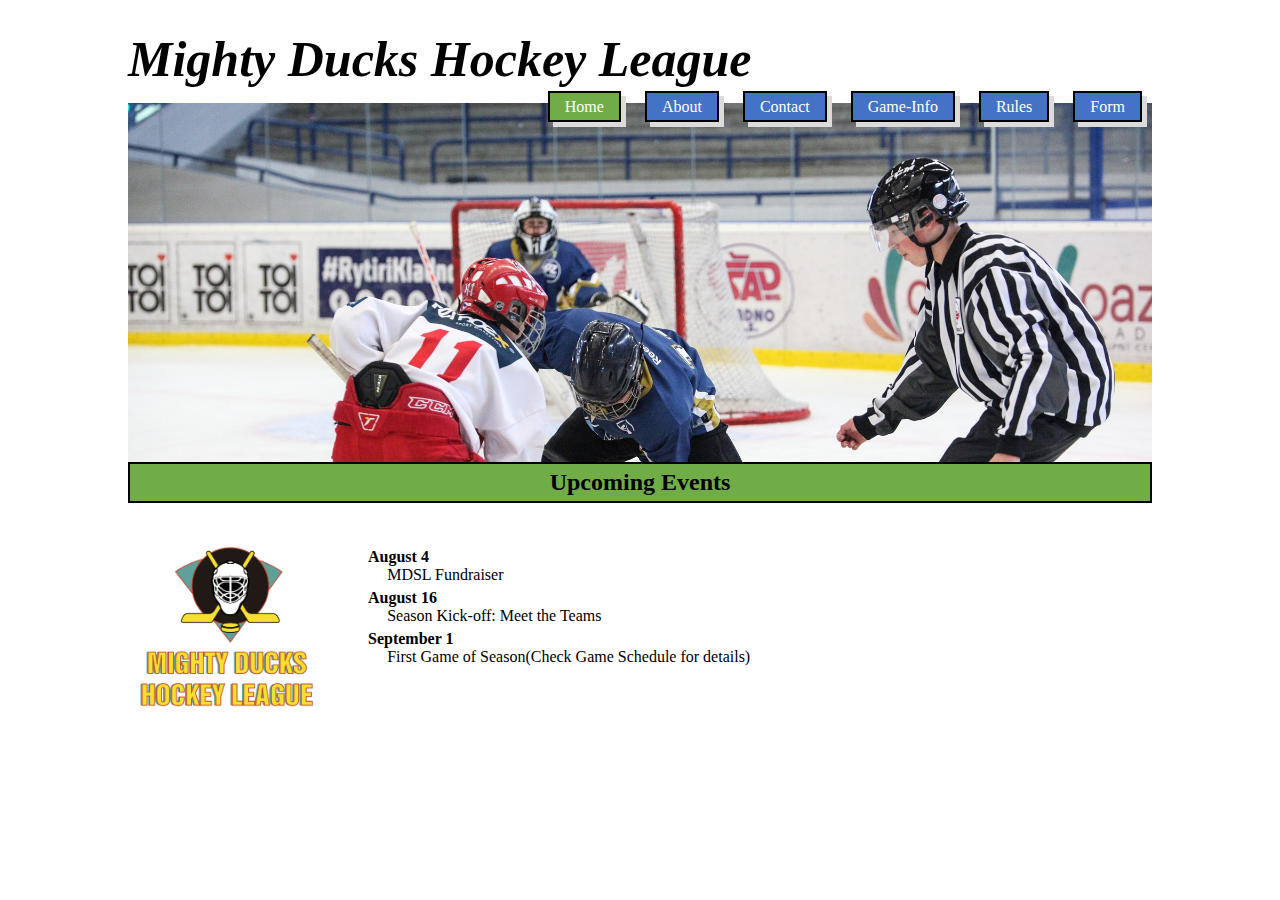
<file: index.html>
<!DOCTYPE html>
<html lang="en">
<head>
  <meta charset="UTF-8">
  <meta http-equiv="X-UA-Compatible" content="IE=edge">
  <meta name="viewport" content="width=device-width, initial-scale=1.0">
  <title>Website Sketch</title>
  <link rel="stylesheet" href="./assets/styles.css">
  <link rel="icon" href="./assets/Logo_Mighty_ducks_01.png">
</head>
<body>
  
  <div class="main-container">
    <header class="header">
      
      <h1>Mighty Ducks Hockey League</h1>
      <div class="nav-bar">
        <nav>
          <a href="index.html" id="home">Home</a>
          <a href="./about.html" class="about-link">About</a>
          <a href="./contact.html" class="contact-link">Contact</a>
          <a href="./game_info.html" class="game-info-link">Game-Info</a>
          <a href="./rules.html" class="rules-link">Rules</a>
          <a href="./registration.html" class="registration-link">Form</a>
        </nav>
        <h2>Upcoming Events</h2>
      </div>

    </header>
  
    <main class="main-section-container">
      <div class="info-section-container">
  
        <div class="logo">
          <img src="./assets/Logo_Mighty_ducks_01.png" alt="Logo">
        </div>

        <div class="info-container">
          <article class="item">
            <h4>August 4</h4>
            <p>MDSL Fundraiser</p>
          </article>
          <article class="item">
            <h4>August 16</h4>
            <p>Season Kick-off: Meet the Teams</p>
          </article>
          <article class="item">
            <h4>September 1</h4>
            <p>First Game of Season(Check Game Schedule for details)</p>
          </article>
        </div>
      
      </div>
    </main>
  </div>
  
</body>
</html>
</file>
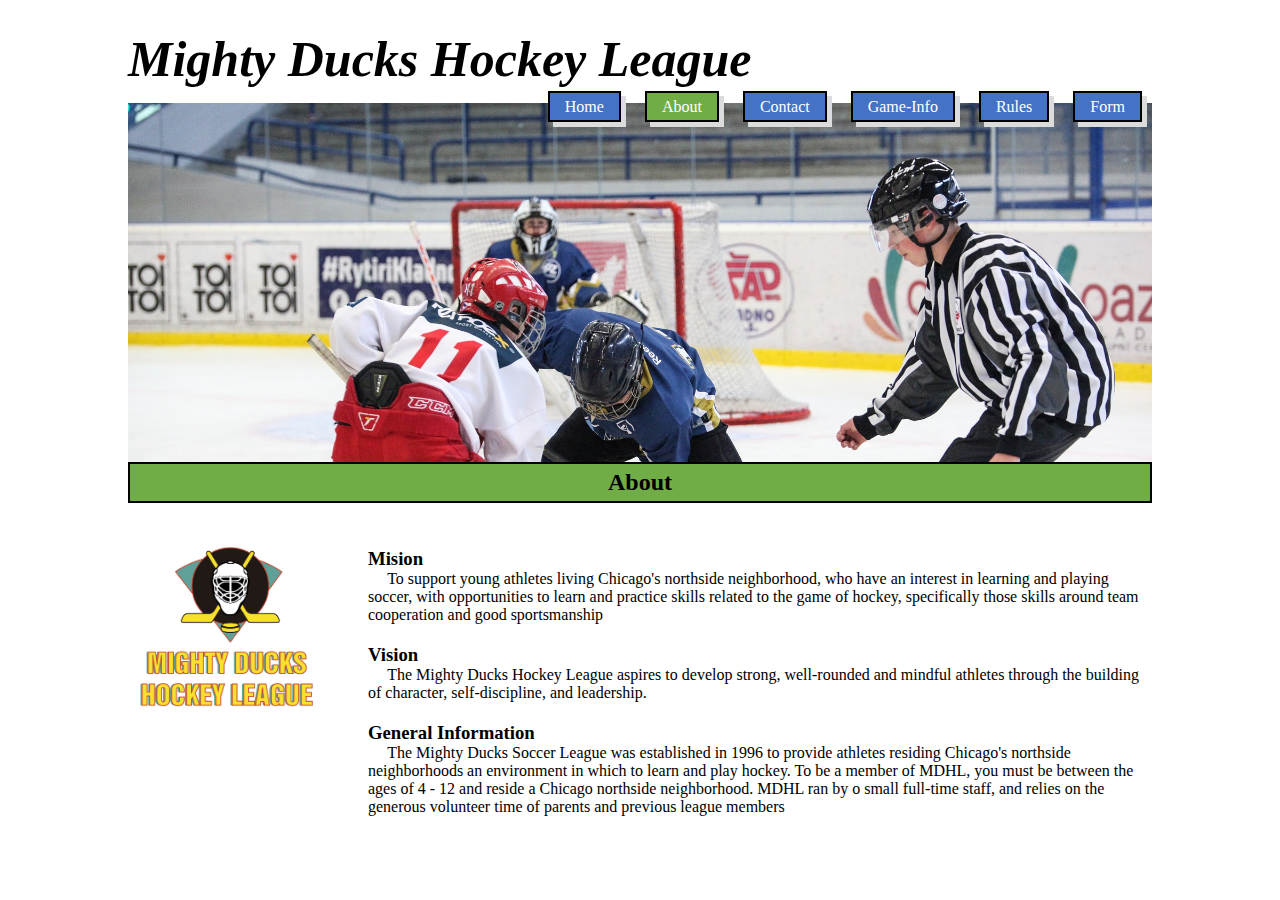
<file: about.html>
<!DOCTYPE html>
<html lang="en">
<head>
  <meta charset="UTF-8">
  <meta http-equiv="X-UA-Compatible" content="IE=edge">
  <meta name="viewport" content="width=device-width, initial-scale=1.0">
  <title>About</title>
  <link rel="stylesheet" href="./assets/styles.css">
  <link rel="icon" href="./assets/Logo_Mighty_ducks_01.png">
</head>
<body>

  <div class="main-container">
    <header class="header">
      
      <h1>Mighty Ducks Hockey League</h1>
      <div class="nav-bar">
        <nav>
          <a href="index.html" class="home-link">Home</a>
          <a href="./about.html" id="about">About</a>
          <a href="./contact.html" class="contact-link">Contact</a>
          <a href="./game_info.html" class="game-info-link">Game-Info</a>
          <a href="./rules.html" class="rules-link">Rules</a>
          <a href="./registration.html" class="registration-link">Form</a>
        </nav>
        <h2>About</h2>
      </div>

    </header>

    <main class="main-section-container">
      <div class="info-section-container">

        <div class="logo">
          <img src="./assets/Logo_Mighty_ducks_01.png" alt="Logo">
        </div>
        
        <div class="info-container">
  
          <article class="item about-item"><!--que es mas correcto br o usar margin como hice en el css-->
            <h3>Mision</h3>
            <p>To support young athletes living Chicago's northside neighborhood, who have an interest in 
        learning and playing soccer, with opportunities to learn and practice skills related to the game of 
        hockey, specifically those skills around team cooperation and good sportsmanship</p>
          </article>
          <article class="item about-item">
            <h3>Vision</h3>
            <p>The Mighty Ducks Hockey League aspires to develop strong, well-rounded and mindful athletes 
        through the building of character, self-discipline, and leadership.</p>
          </article>
          <article class="item about-item">
            <h3>General Information</h3>
            <p>The Mighty Ducks Soccer League was established in 1996 to provide athletes residing 
        Chicago's northside neighborhoods an environment in which to learn and play hockey. To be a 
        member of MDHL, you must be between the ages of 4 - 12 and reside a Chicago northside neighborhood. MDHL ran by o small full-time staff, and relies on the generous volunteer time of 
        parents and previous league members</p>
          </article>
        </div>
  
      </div>
    </main>
  </div>  

</body>
</html>
</file>
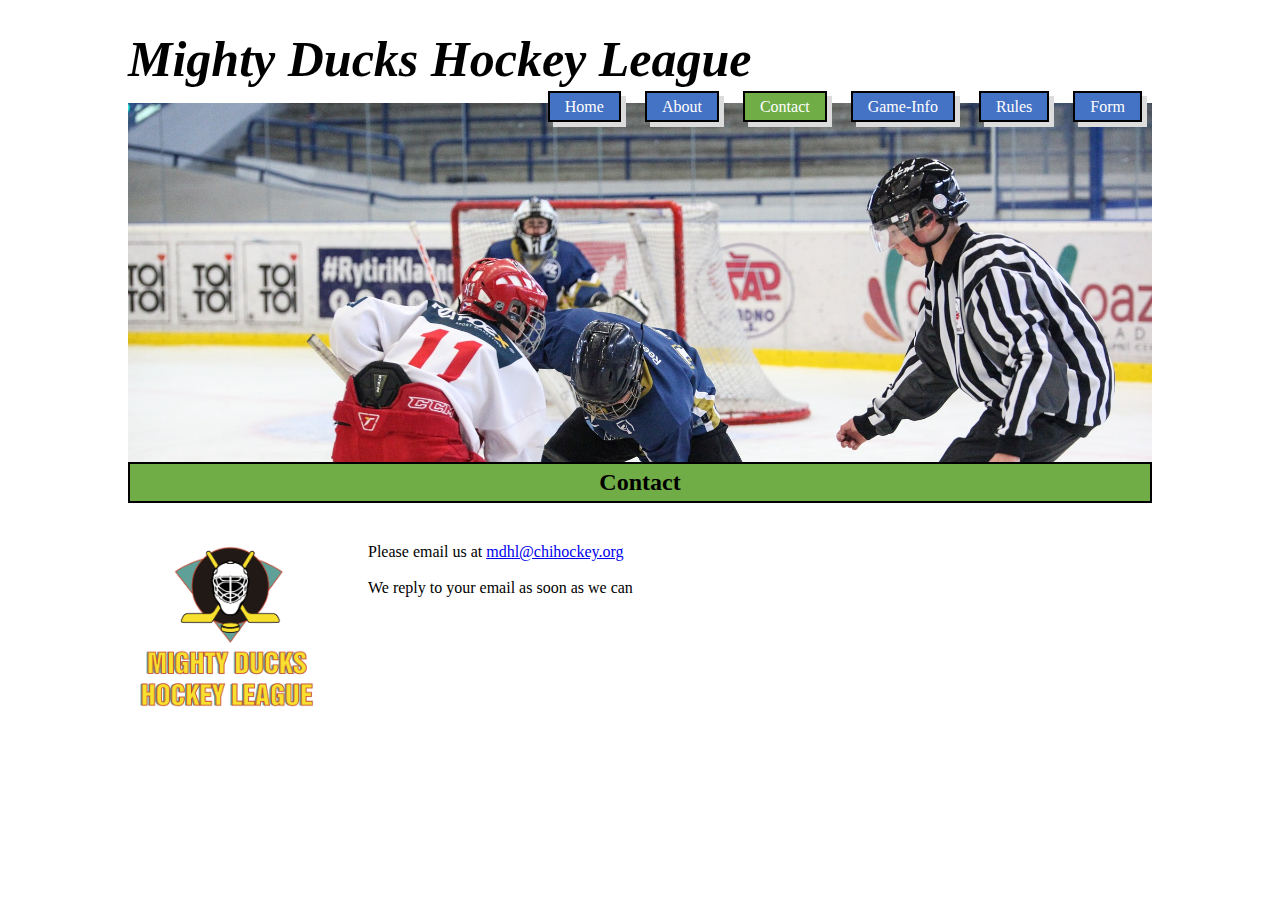
<file: contact.html>
<!DOCTYPE html>
<html lang="en">
<head>
  <meta charset="UTF-8">
  <meta http-equiv="X-UA-Compatible" content="IE=edge">
  <meta name="viewport" content="width=device-width, initial-scale=1.0">
  <title>Contact</title>
  <link rel="stylesheet" href="./assets/styles.css">
  <link rel="icon" href="./assets/Logo_Mighty_ducks_01.png">
</head>
<body>

  <div class="main-container">
    <header class="header">
      
      <h1>Mighty Ducks Hockey League</h1>
      <div class="nav-bar">
        <nav>
          <a href="index.html" class= "home-link">Home</a>
          <a href="./about.html" class="about-link">About</a>
          <a href="./contact.html" id="contact">Contact</a>
          <a href="./game_info.html" class="game-info-link">Game-Info</a>
          <a href="./rules.html" class="rules-link">Rules</a>
          <a href="./registration.html" class="registration-link">Form</a>
        </nav>
        <h2>Contact</h2>
      </div>

    </header>

    <main class="main-section-container">
    <div class="info-section-container">

      <div class="logo">
        <img src="./assets/Logo_Mighty_ducks_01.png" alt="Logo">
      </div>
      <div class="info-container">
        <p>Please email us at <a href="mailto:mail@gmail.com">mdhl@chihockey.org</a></p>
        <br>
        <p>We reply to your email as soon as we can</p>
      </div>
  
    </div>
    </main>
  </div>
  
</body>
</html>
</file>
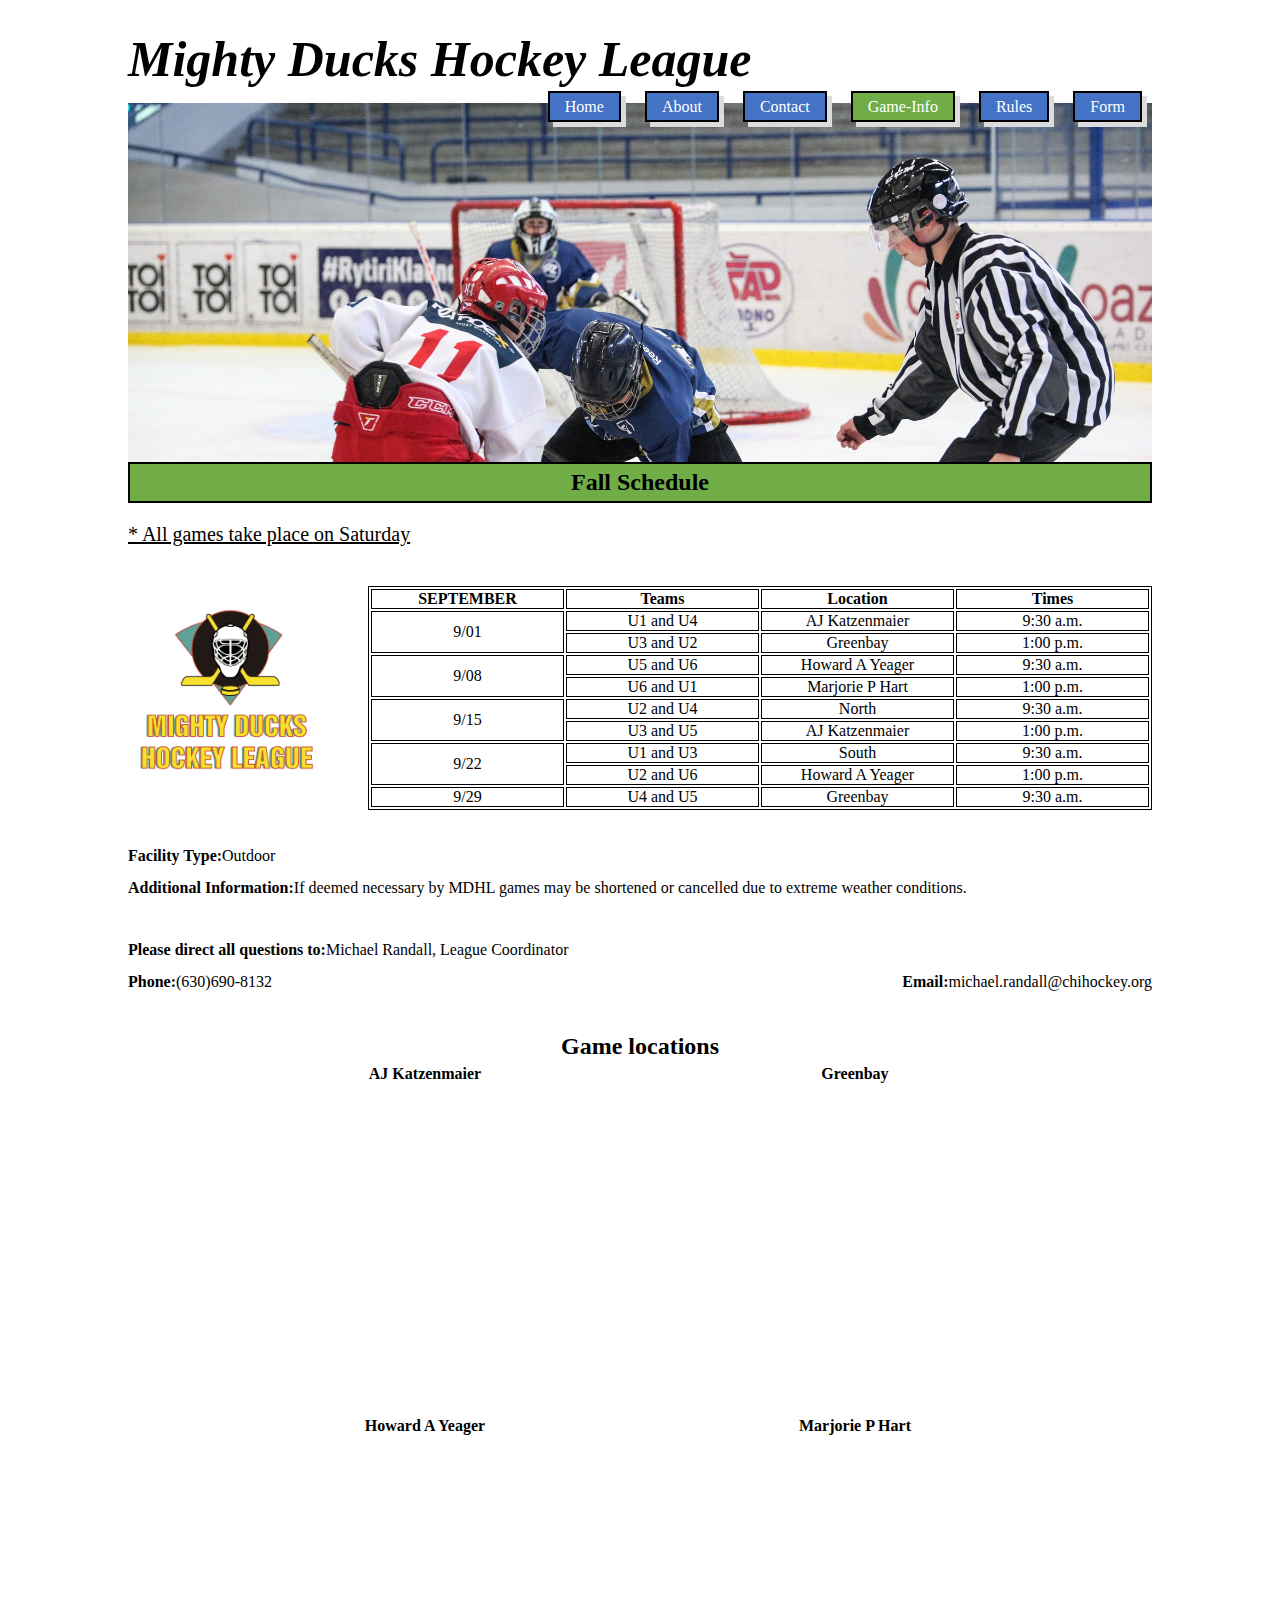
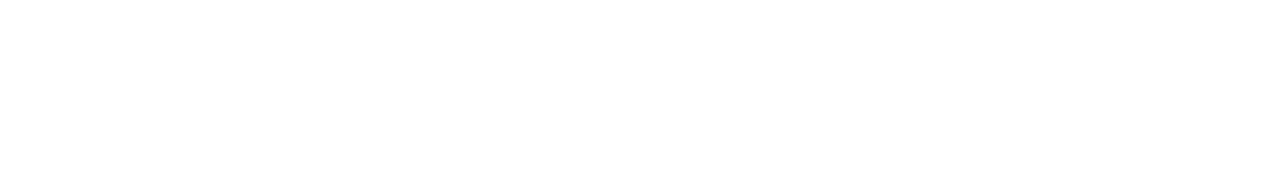
<file: game_info.html>
<!DOCTYPE html>
<html lang="en">
<head>
    <meta charset="UTF-8">
    <meta http-equiv="X-UA-Compatible" content="IE=edge">
    <meta name="viewport" content="width=device-width, initial-scale=1.0">
    <title>Game Info</title>
    <link rel="stylesheet" href="./assets/styles.css">
		<link rel="icon" href="./assets/Logo_Mighty_ducks_01.png">
</head>
<body>

	<div class="main-container">
		<header class="header">
      
      <h1>Mighty Ducks Hockey League</h1>
      <div class="nav-bar">
        <nav>
          <a href="index.html" class="home-link">Home</a>
          <a href="./about.html" class="about-link">About</a>
          <a href="./contact.html" class="contact-link">Contact</a>
          <a href="./game_info.html" id="game-info">Game-Info</a>
          <a href="./rules.html" class="rules-link">Rules</a>
					<a href="./registration.html" class="registration-link">Form</a>
        </nav>
        <h2>Fall Schedule</h2>
      </div>

    </header>

    <main class="main-section-container">
	  	<h3 class="game-info-item game-info-title">* All games take place on Saturday</h3> <!--esta bien el nombre de la clase?-->

	  	<div class="info-section-container">

		  	<div class="logo">
					<img src="./assets/Logo_Mighty_ducks_01.png" alt="Logo">
		  	</div>

		  	<table>
					<thead>
						<tr>
							<th><span class="game-month">September</span></th>
							<th>Teams</th>
							<th>Location</th>
							<th>Times</th>
						</tr>
					</thead>
					<tbody>
						<tr>
							<td rowspan="2">9/01</td>
							<td>U1 and U4</td>
							<td>AJ Katzenmaier</td>
							<td>9:30 a.m.</td>
						</tr>
						<tr>
							<td>U3 and U2</td>
							<td>Greenbay</td>
							<td>1:00 p.m.</td>
						</tr>
						<tr>
							<td rowspan="2">9/08</td>
							<td>U5 and U6</td>
							<td>Howard A Yeager</td>
							<td>9:30 a.m.</td>
						</tr>
						<tr>
							<td>U6 and U1</td>
							<td>Marjorie P Hart</td>
							<td>1:00 p.m.</td>
						</tr>
						<tr>
							<td rowspan="2">9/15</td>
							<td>U2 and U4</td>
							<td>North</td>
							<td>9:30 a.m.</td>
						</tr>
						<tr>
							<td>U3 and U5</td>
							<td>AJ Katzenmaier</td>
							<td>1:00 p.m.</td>
						</tr>
						<tr>
							<td rowspan="2">9/22</td>
							<td>U1 and U3</td>
							<td>South</td>
							<td>9:30 a.m.</td>
						</tr>
						<tr>
							<td>U2 and U6</td>
							<td>Howard A Yeager</td>
							<td>1:00 p.m.</td>
						</tr>
						<tr>
							<td>9/29</td>
							<td>U4 and U5</td>
							<td>Greenbay</td>
							<td>9:30 a.m.</td>
						</tr>
					</tbody>
		  	</table>

			</div>

			<div class="container-additional-info">
				<div class="additional-info">
					<p><strong>Facility Type:</strong>Outdoor</p>
					<p><strong>Additional Information:</strong>If deemed necessary by MDHL games may be shortened or cancelled due to extreme weather conditions.</p>
				</div>

				<div class="info-contact">
					<p><strong>Please direct all questions to:</strong>Michael Randall, League Coordinator</p>
					<div class="contact-box">
						<p class="phone"><strong>Phone:</strong>(630)690-8132</p>
						<p class="email"><strong>Email:</strong>michael.randall@chihockey.org</p>
					</div>
				</div>

			</div>
			
			<div class="game-locations">
				<h2>Game locations</h2>
				<div class="location-container">
					<div>
						<h4>AJ Katzenmaier</h4>
						<iframe src="https://www.google.com/maps/embed?pb=!1m18!1m12!1m3!1d2969.657018148459!2d-87.63125808521906!3d41.90023277200904!2m3!1f0!2f0!3f0!3m2!1i1024!2i768!4f13.1!3m3!1m2!1s0x880fd34e07f69da7%3A0x15e198c063fc787c!2sAJ%20Katzenmaier%20Elementary!5e0!3m2!1ses-419!2sar!4v1675857112595!5m2!1ses-419!2sar" width="400" height="300" style="border:0;" allowfullscreen="" loading="lazy" referrerpolicy="no-referrer-when-downgrade"></iframe>
					</div>
					<div>
						<h4>Greenbay</h4>
						<iframe src="https://www.google.com/maps/embed?pb=!1m18!1m12!1m3!1d2969.0227959922213!2d-87.64002218521854!3d41.91386867115523!2m3!1f0!2f0!3f0!3m2!1i1024!2i768!4f13.1!3m3!1m2!1s0x880fd3407260c45b%3A0xb351205fae50c6f3!2sGreenbay%20Elementary!5e0!3m2!1ses-419!2sar!4v1675857337184!5m2!1ses-419!2sar" width="400" height="300" style="border:0;" allowfullscreen="" loading="lazy" referrerpolicy="no-referrer-when-downgrade"></iframe>
					</div>
					<div>
						<h4>Howard A Yeager</h4>
						<iframe src="https://www.google.com/maps/embed?pb=!1m18!1m12!1m3!1d2950.2698766737694!2d-87.85606978520364!3d42.31544224591187!2m3!1f0!2f0!3f0!3m2!1i1024!2i768!4f13.1!3m3!1m2!1s0x880feccac26b07c5%3A0x8b51fa5d6efe771a!2sHoward%20A.%20Yeager%20School%20(PREK-K)!5e0!3m2!1ses-419!2sar!4v1675857403443!5m2!1ses-419!2sar" width="400" height="300" style="border:0;" allowfullscreen="" loading="lazy" referrerpolicy="no-referrer-when-downgrade"></iframe>
					</div>
					<div>
						<h4>Marjorie P Hart</h4>
						<iframe src="https://www.google.com/maps/embed?pb=!1m18!1m12!1m3!1d2968.289653643578!2d-87.64816138521795!3d41.92962687016834!2m3!1f0!2f0!3f0!3m2!1i1024!2i768!4f13.1!3m3!1m2!1s0x880fd30f2637f9d7%3A0xdbff5d5dfcfcfa35!2sMarjorie%20P%20Hart%20Elementary!5e0!3m2!1ses-419!2sar!4v1675857466937!5m2!1ses-419!2sar" width="400" height="300" style="border:0;" allowfullscreen="" loading="lazy" referrerpolicy="no-referrer-when-downgrade"></iframe>
					</div>
				</div>
			</div>
  	</main>
	</div>
</body>
</html>
</file>
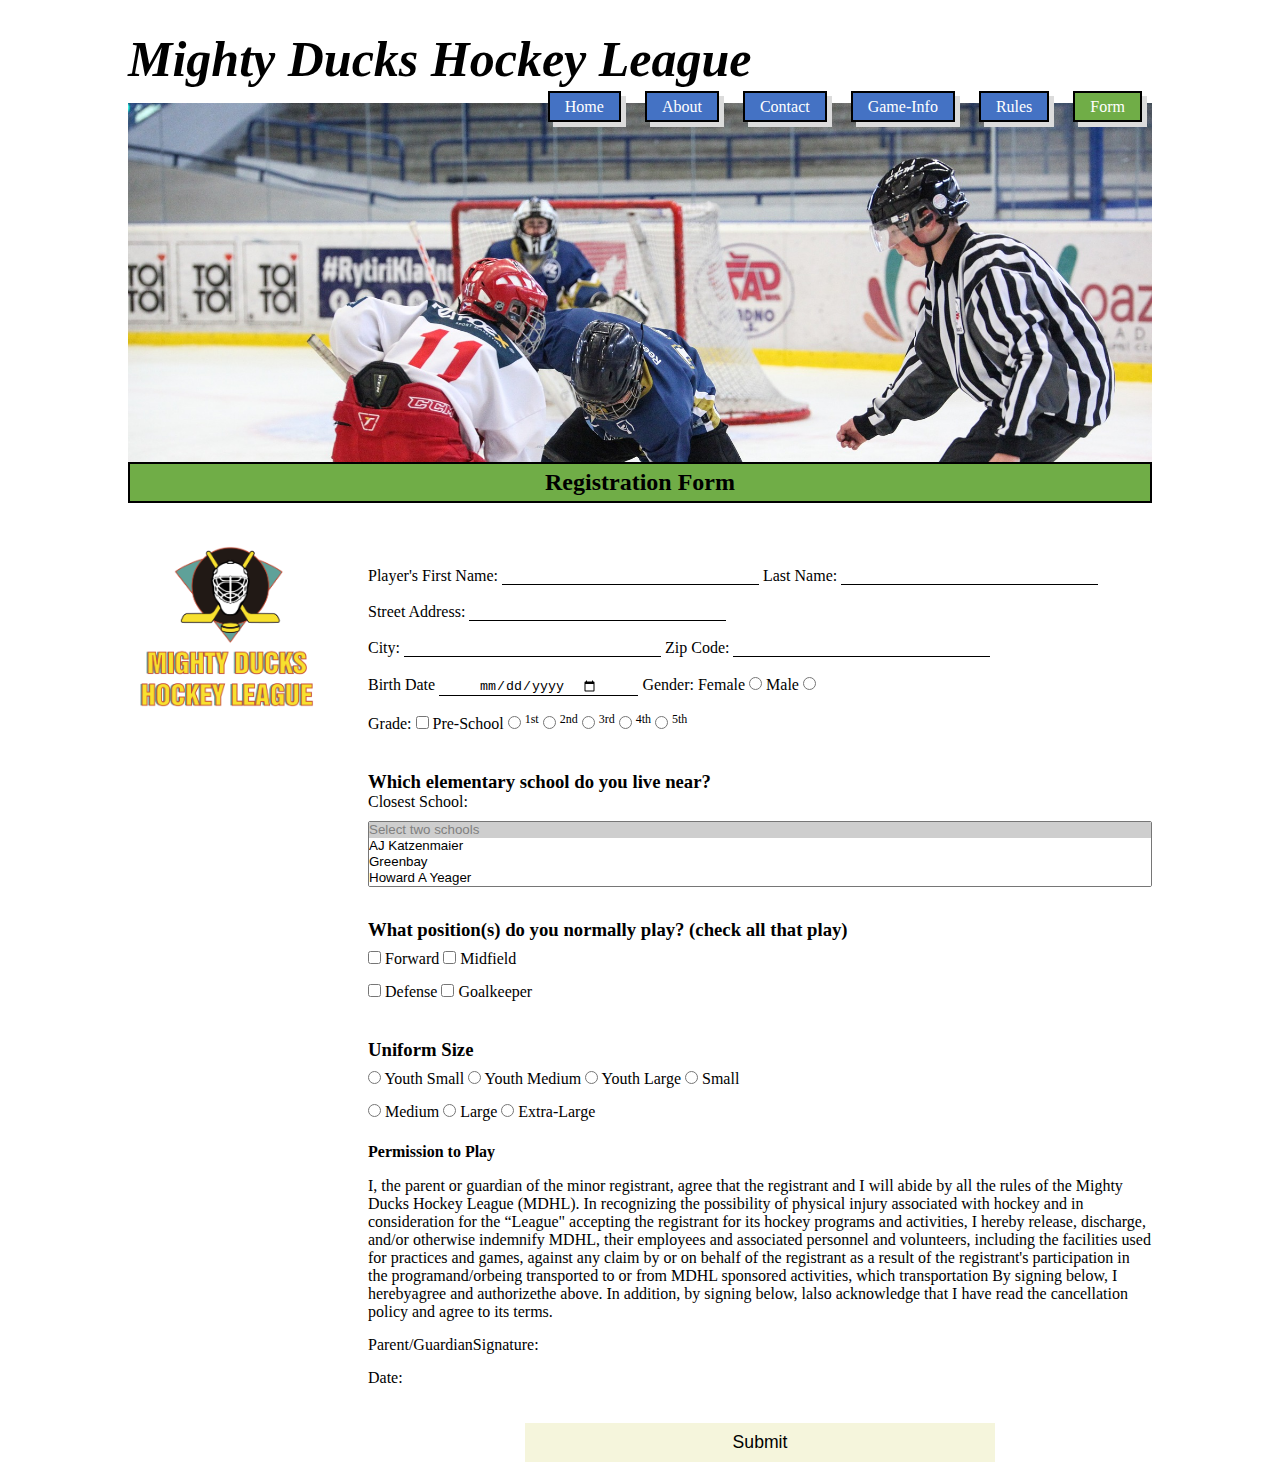
<file: registration.html>
<!DOCTYPE html>
<html lang="en">
<head>
  <meta charset="UTF-8">
  <meta http-equiv="X-UA-Compatible" content="IE=edge">
  <meta name="viewport" content="width=device-width, initial-scale=1.0">
  <title>Registration Form</title>
  <link rel="stylesheet" href="./assets/styles.css">
  <link rel="icon" href="./assets/Logo_Mighty_ducks_01.png">
</head>
<body>
  <div class="main-container">
    <header class="header">
      
      <h1>Mighty Ducks Hockey League</h1>
      <div class="nav-bar">
        <nav>
          <a href="index.html" class="home-link">Home</a>
          <a href="./about.html" class="about-link">About</a>
          <a href="./contact.html" class="contact-link">Contact</a>
          <a href="./game_info.html" class="game-info-link">Game-Info</a>
          <a href="./rules.html" class="rules-link">Rules</a>
          <a href="./registration.html" id="registration">Form</a>
        </nav>
        <h2>Registration Form</h2>
      </div>

    </header>
  
    <main class="main-section-container">
      <div class="info-section-container">
  
        <div class="logo">
          <img src="./assets/Logo_Mighty_ducks_01.png" alt="Logo">
        </div>

        <div class="info-container">
          <form action="./show_data.html" method="GET">

            <fieldset>
              <div class="info-name">
                <label for="first-name">Player's First Name:</label>
                <input type="text" id="first-name" name="first-name">
                <label for="last-name">Last Name:</label>
                <input type="text" id="last-name" name="last-name">
              </div>
              
              <div class="adress">
                <label for="street-adress">Street Address:</label>
                <input type="text" id="street-adress" name="street-adress">
              </div>
              
              <label for="city">City:</label>
              <input type="text" id="city" name="city">
              <label for="zip-code">Zip Code:</label>
              <input type="text" id="zip-code" name="zip-code">

              <div class="birth-gender">
                <label for="birth-date">Birth Date</label>
                <input type="date" id="birth-date" name="birth-date">
                <span>Gender:</span>
                <label for="female">Female</label>
                <input type="radio" id="female" name="gender" value="female">
                <label for="male">Male</label>
                <input type="radio" id="male" name="gender" value="male">
              </div>

              <span>Grade:</span>
              <input type="checkbox" id="grade" name="grade" value="pre-school">
              <label for="grade">Pre-School</label>

              <input type="radio" name="grade" value="1st"> <span class="sup-ind">1st</span>
              <input type="radio" name="grade" value="2nd"> <span class="sup-ind">2nd</span>
              <input type="radio" name="grade" value="3rd"> <span class="sup-ind">3rd</span>
              <input type="radio" name="grade" value="4th"> <span class="sup-ind">4th</span>
              <input type="radio" name="grade" value="5th"> <span class="sup-ind">5th</span>

            </fieldset>

            <fieldset>
              <h3>Which elementary school do you live near?</h3>

              <div class="drop-down-menu-school">
                <label for="school-select">Closest School:</label>
              
                <select name="schools" id="school-select" multiple required>
                  <option value="" selected disabled>Select two schools</option>
                  <option value="katzenmaier">AJ Katzenmaier</option>
                  <option value="greenbay">Greenbay</option>
                  <option value="howard-a-yeager">Howard A Yeager</option>
                  <option value="marjorie-hart">Marjorie P Hart</option>
                  <option value="north-elementary">North Elementary</option>
                  <option value="south-elementary">South Elemantary</option>
                </select>
              </div>

           </fieldset>

            <fieldset>
              <h3>What position(s) do you normally play? (check all that play)</h3>
              <div class="container-form-position">

                <div>
                  <input type="checkbox" id="position1" name="position" value="forward">
                  <label for="position1">Forward</label>
                  <input type="checkbox" id="position3" name="position" value="midfield">
                  <label for="position3">Midfield</label>
                  
                </div>

                <div>
                  <input type="checkbox" id="position2" name="position" value="defense">
                  <label for="position2">Defense</label>
                  <input type="checkbox" id="position4" name="position" value="goalkeeper">
                  <label for="position4">Goalkeeper</label>
                </div>
                
              </div>
              

            </fieldset>

            <fieldset>
              <h3>Uniform Size</h3>
              <div class="container-form-uniform">
                <div>
                  <input type="radio" id="uniformsize1" name="uniform-size" value="youth-small">
                  <label for="uniformsize1">Youth Small</label>
                  <input type="radio" id="uniformsize2" name="uniform-size" value="youth-medium">
                  <label for="uniformsize2">Youth Medium</label>
                  <input type="radio" id="uniformsize3" name="uniform-size" value="youth-large">
                  <label for="uniformsize3">Youth Large</label>
                  <input type="radio" id="uniformsize4" name="uniform-size" value="small">
                  <label for="uniformsize4">Small</label>
                </div>

                <div>
                  <input type="radio" id="uniformsize5" name="uniform-size" value="medium">
                  <label for="uniformsize5">Medium</label>
                  <input type="radio" id="uniformsize6" name="uniform-size" value="large">
                  <label for="uniformsize6">Large</label>
                  <input type="radio" id="uniformsize7" name="uniform-size" value="extra-large">
                  <label for="uniformsize7">Extra-Large</label>
                </div>

              </div>

            </fieldset>

            <fieldset>

              <legend>Permission to Play</legend>
              <p>I, the parent or guardian of the minor registrant, agree that the registrant and I will abide by all the rules of the Mighty Ducks Hockey League (MDHL). In recognizing the possibility of physical injury associated with hockey and in consideration for the “League" accepting the registrant for its hockey programs and activities, I hereby release, discharge, and/or otherwise indemnify MDHL, their employees and associated personnel and volunteers, including the facilities used for practices and games, against any claim by or on behalf of the registrant as a result of the registrant's participation in the programand/orbeing transported to or from MDHL sponsored activities, which transportation 
                By signing below, I herebyagree and authorizethe above. In addition, by signing below, lalso acknowledge that I have read the cancellation policy and agree to its terms.</p>
              <div class="signature">
                <span>Parent/GuardianSignature:</span>
                <span>Date:</span>
              </div>

            </fieldset>

            <input type="submit" value="Submit">
          </form>
        </div>
      
      </div>
    </main>
  </div>
</body>
</html>
</file>
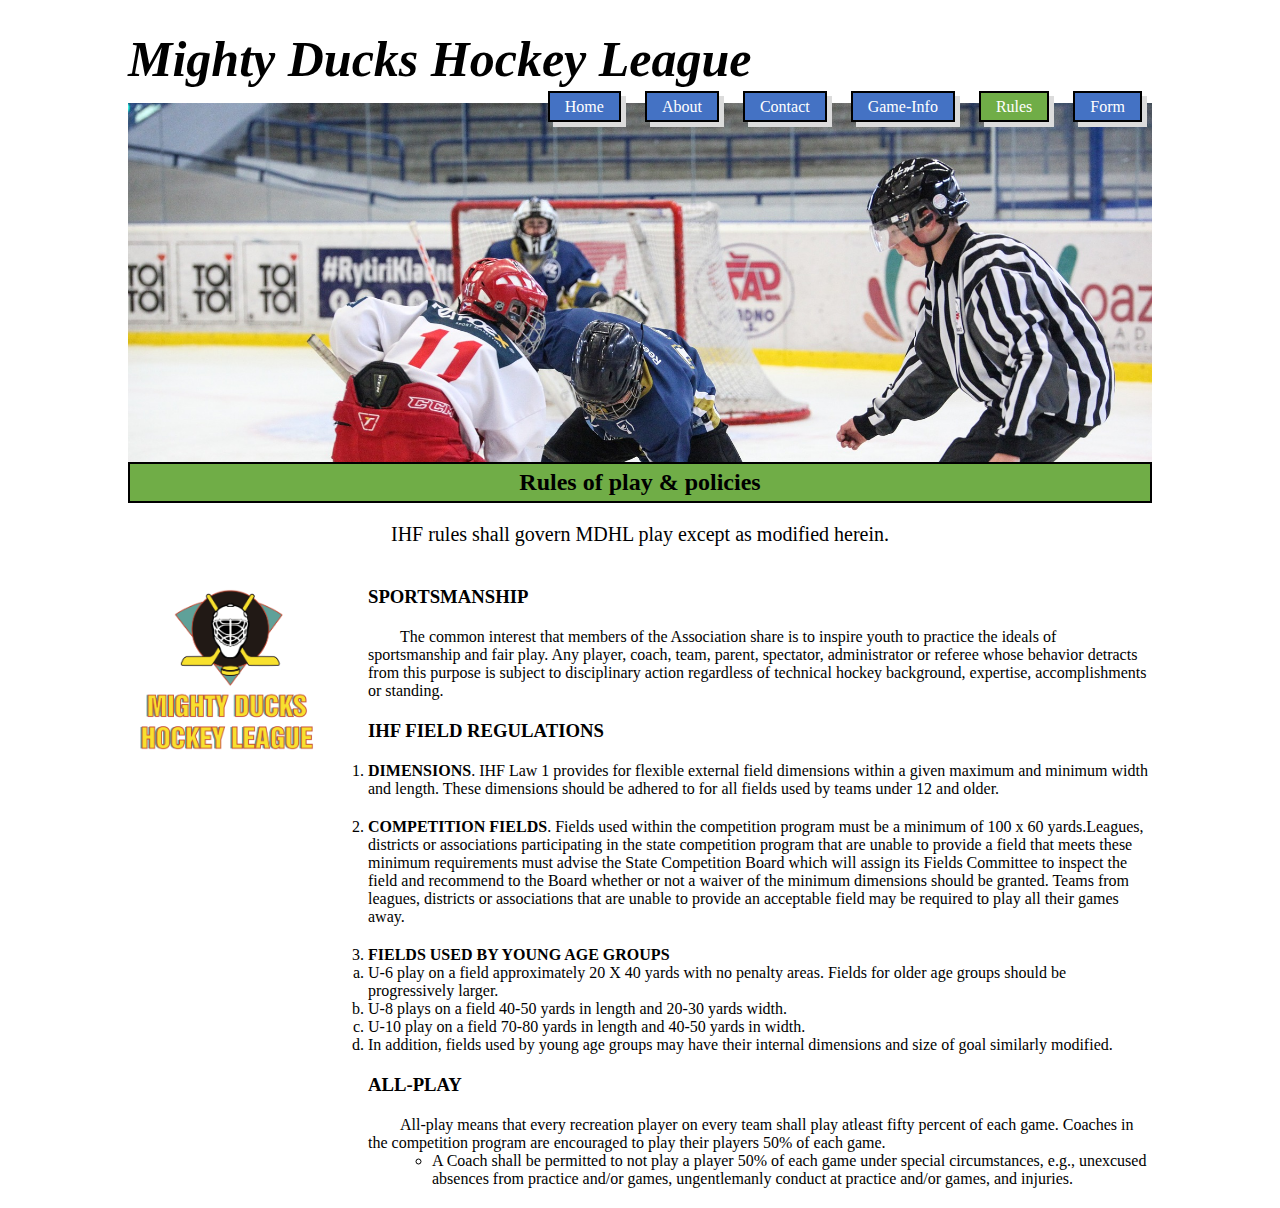
<file: rules.html>
<!DOCTYPE html>
<html lang="en">
<head>
    <meta charset="UTF-8">
    <meta http-equiv="X-UA-Compatible" content="IE=edge">
    <meta name="viewport" content="width=device-width, initial-scale=1.0">
    <title>Rules</title>
    <link rel="stylesheet" href="./assets/styles.css">
    <link rel="icon" href="./assets/Logo_Mighty_ducks_01.png">
</head>
<body>

  <div class="main-container">
		<header class="header">

			<h1>Mighty Ducks Hockey League</h1>
			<div class="nav-bar">
				<nav>
					<a href="index.html" class="home-link">Home</a>
					<a href="./about.html" class="about-link">About</a>
					<a href="./contact.html" class="contact-link">Contact</a>
					<a href="./game_info.html" class="game-info-link">Game-Info</a>
					<a href="./rules.html" id="rules">Rules</a>
					<a href="./registration.html" class="registration-link">Form</a>
				</nav>
				<h2>Rules of play & policies</h2>
			</div>

		</header>

		<main class="main-section-container">
			<h4 class="rules-title">IHF rules shall govern MDHL play except as modified herein.</h4>
			<div class="info-section-container">
				
				<div class="logo">
					<img src="./assets/Logo_Mighty_ducks_01.png" alt="Logo">
				</div>
				
				<div class="info-container">
					<section class="rules-section">
						<h3 class="rules-subtitles">Sportsmanship</h3>
						<p>The common interest that members of the Association share is to inspire
						youth to practice the ideals of sportsmanship and fair play. Any player, coach,
						team, parent, spectator, administrator or referee whose behavior detracts from
						this purpose is subject to disciplinary action regardless of technical hockey
						background, expertise, accomplishments or standing.</p>
					</section>
	
					<section class="rules-section">
						<h3 class="rules-subtitles">Ihf field regulations</h3>
						<ol class="item-container-rules">
							<li><span>Dimensions</span>. IHF Law 1 provides for flexible external field dimensions within
										a given maximum and minimum width and length. These dimensions should be
										adhered to for all fields used by teams under 12 and older.
							</li>
							<li><span>Competition Fields</span>. Fields used within the competition program must be
										a minimum of 100 x 60 yards.Leagues, districts or associations participating in
										the state competition program that are unable to provide a field that meets these
										minimum requirements must advise the State Competition Board which will
										assign its Fields Committee to inspect the field and recommend to the Board
										whether or not a waiver of the minimum dimensions should be granted. Teams
										from leagues, districts or associations that are unable to provide an acceptable
										field may be required to play all their games away.
							</li>
							<li><span>Fields used by young Age groups</span>
								<ol class="sub-items-container-rules">
										<li>U-6 play on a field approximately 20 X 40 yards with no penalty areas. Fields
												for older age groups should be progressively larger.</li>
										<li>U-8 plays on a field 40-50 yards in length and 20-30 yards width.</li>
										<li>U-10 play on a field 70-80 yards in length and 40-50 yards in width.</li>
										<li>In addition, fields used by young age groups may have their internal
												dimensions and size of goal similarly modified.</li>
								</ol>
							</li>
						</ol>
					</section>
	
					<section class="rules-section">
						<h3 class="rules-subtitles">All-play</h3>
						<p>All-play means that every recreation player on every team shall play atleast
						fifty percent of each game. Coaches in the competition program are encouraged
						to play their players 50% of each game.</p>
						<ul>
							<li>A Coach shall be permitted to not play a player 50% of each game
									under special circumstances, e.g., unexcused absences from practice
									and/or games, ungentlemanly conduct at practice and/or games, and
									injuries.</li>
						</ul>
					</section>
				</div>

			</div>	
		</main>
	</div>
    
</body>
</html>
</file>
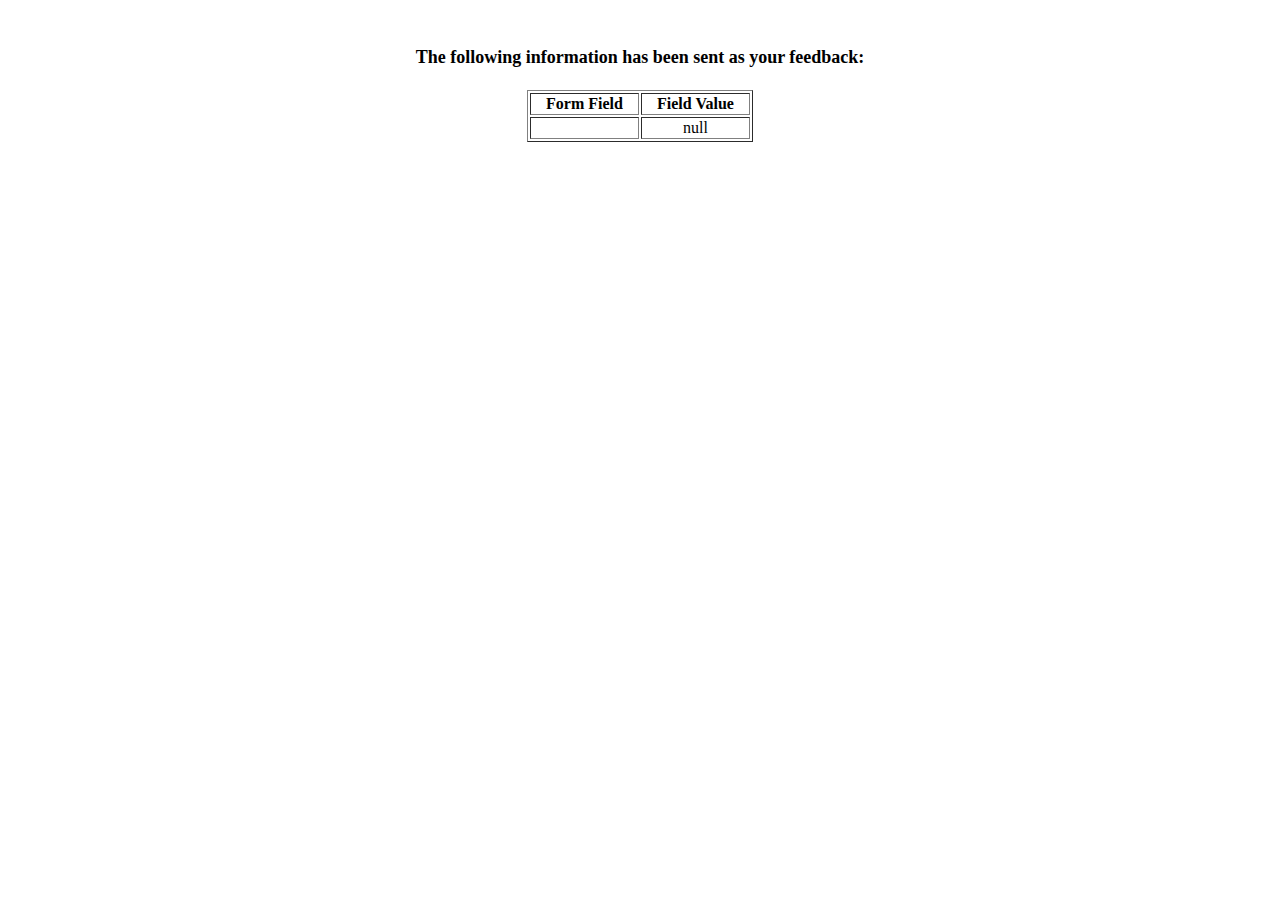
<file: show_data.html>
<html>
<head>
<title>Feedback Sent</title>
</head>
<body>
<p align=center>&nbsp;</p>
<h1 align=center><font size="+1">The following information has been sent as your
  feedback:</font></h1>

<table border="1" align=center width="226">
  <tr>
    <th align="center">Form Field</th>
    <th align="center">Field Value</th>
  </tr>

<script language="javascript">
var args = location.search.substr(1).split('&');
for (var i = 0; i < args.length; ++i) {
  var parts = args[i].split('=');
  if (parts != null) {
    var field = parts[0];
    var value = parts[1];
    if (value == null) {
      value = "null"
    }
    else {
      value = '"' + unescape(value.replace(/\+/g, ' ')) + '"';
    }

    document.writeln('<tr><td align="center">' + field + '</td>');
    document.writeln('<td align="center">' + value + '</td></tr>');
  }
}
</script>

<noscript>
<tr><td>
<p>You need to turn on Javascript in your browser.</p>

<p>In Microsoft Internet Explorer 4 or greater:</p>
<ul>
<li>From the "Tools" menu (in IE 4, it's the "View" menu), select "Internet Options".</li>
<li>Click on the "Security" tab.</li>
<li>Click on the "Custom Level" button. (In IE 4, select "Custom"
and then click on "Settings...".)</li>
<li>Under "Active scripting" make sure "Enable" is selected.</li>
</ul>

<p>In Netscape version 4 or greater:</p>
<ul>
<li>From the <b>Edit</b> menu, select <b>Preferences</b>.</li>
<li>In the <b>Category</b> list on the left, click on the word "Advanced".</li>
<li>In the panel on the right, make sure "Enable JavaScript" is checked.</li>
<li>Click the <b>OK</b> button.</li>
</ul>

</td></tr>
</noscript>

</table>
</body>
</html>
</file>
<file: assets/styles.css>
* {
  padding: 0;
  margin: 0;
  box-sizing: border-box;
}

body {
	margin: 0 auto;
  max-width: 1024px;
	font-family: "Comic Sans", cursive;
}

.main-container {
	display: flex;
	flex-direction: column;
	align-items: center;
	margin-top: 30px; 
}

.header {
	display: flex;
	flex-direction: column;
	gap: 15px;
	width: 100%;
}

h1 {
	display: inline;
	font-size: 50px;
	font-style: italic;
}

.nav-bar {
	display: flex; 
	flex-direction: column;
	justify-content: space-between;
	height: 400px;
	background-image: url(./design1_image1.jpg);
  background-size: cover;
}

nav {
	align-self: flex-end;
	margin-top: -5px;
}

nav > a {
	border: 2px solid black;
	color: #fff;
	padding: 5px 15px;
	margin: 10px;
	text-decoration: none;
	box-shadow: 5px 5px #dcdcdc;
}

#home, 
#about,
#contact,
#game-info,
#rules,
#registration {
	background-color: #70ad47;
}

.about-link, 
.contact-link, 
.home-link,
.game-info-link, 
.rules-link, 
.registration-link {
	background-color: #4472c4;
}

h2 {
  text-align: center;
  background-color: #70ad47;
  border: 2px solid black;
	padding: 5px 0px;
}

.main-section-container {
	width: 100%;
}

.info-section-container {
	display: flex;
	gap: 40px;
}

.logo {
	max-width: 200px;
	margin-top: 20px;
}

.logo img {
	width: 100%;
}

.info-container {
	margin-top: 40px;
}

.item {
	margin-top: 5px;
}

.item p {
	text-indent: 1.2em;
}

.about-item,
.game-info-item,
.rules-section {
	margin-bottom: 20px;
}

/* Game-info section */ 

.game-info-title {
	text-decoration: underline;
	margin-top: 20px;
  font-size: 20px;
  font-weight: normal;
}

table {
	width: 100%;
	border: 1px solid #000;
	margin-top: 20px;
}

th {
	width: 20%;
	border: 1px solid #000;
}

td {
	border: 1px solid #000;
	text-align: center;
}

.game-month {
	text-transform: uppercase;
}

.container-additional-info {
	display: flex;
  flex-direction: column;
  gap: 30px;
	margin: 30px 0;
}

.additional-info,
.info-contact {
	line-height: 2em;
}

.contact-box {
	display: flex; 
	justify-content: space-between;
}

.game-locations h2 {
	text-align: center;
  background-color: unset;
  border: white;
  padding: 5px 0px;
}

.location-container {
	display:flex;
	justify-content: center;
  flex-wrap: wrap;
	gap: 30px;
	margin-bottom: 30px;
}

.location-container h4 {
	text-align: center;
}

/* Rules section */ 

.rules-title {
	text-align: center;
	margin-top: 20px;
  font-size: 20px;
  font-weight: normal;
}

.rules-subtitles {
	text-transform: uppercase;
	margin-bottom: 20px;
	font-weight: bold;
}

.rules-section p {
	text-indent: 2em;
}

.item-container-rules span {
	text-transform: uppercase;
	font-weight: bold;
}

.item-container-rules li {
	margin-bottom: 20px;
}

.sub-items-container-rules li {
	list-style-type: lower-latin;
	margin-bottom: 0;
}

.rules-section ul {
	list-style-type: circle;
	padding-left: 4em;
}

/* Registration Form */


fieldset {
  border: none;
  padding: 1em 0;
}

.sup-ind { 
	vertical-align: super;
	font-size: 12px;
} 

.drop-down-menu-school {
	display: flex;
	flex-direction: column;
  gap: 10px;
}

input {
	border: none;
	border-bottom: 1px solid #000;
	padding: 0px 40px;
	margin: 10px 0;
}

.container-form-position,
.container-form-uniform {
	display: flex;
	flex-direction: column;
}

legend {
	font-weight: 600;
}

.signature {
	display: flex;
	flex-direction: column;
	gap: 15px;
	margin-top: 15px;
}

.signature span {
	width: 300px;
}


input[type="submit"] {
  display: block;
  width: 60%;
  margin: 20px auto;
  height: 40px;
  font-size: 1.1rem;
  background-color: beige;
  border-color: white;
  min-width: 300px;
}
</file>
